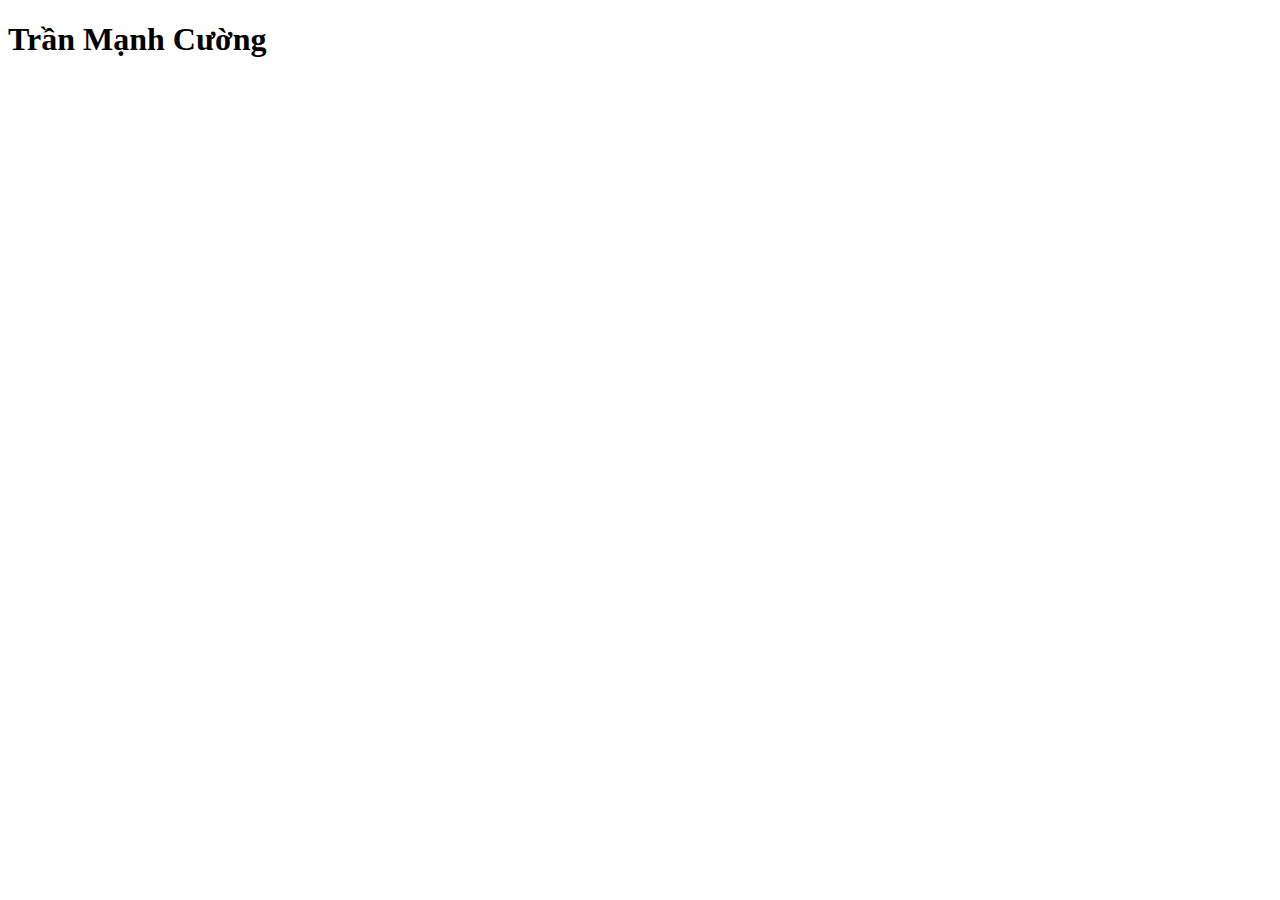
<file: Cuongdeptrai/index.html>
<!DOCTYPE html>
<html lang="en">
<head>
    <meta charset="UTF-8">
    <meta name="viewport" content="width=device-width, initial-scale=1.0">
    <title>Document</title>
</head>
<body>
    <h1>Trần Mạnh Cường</h1>
</body>
</html>
</file>
